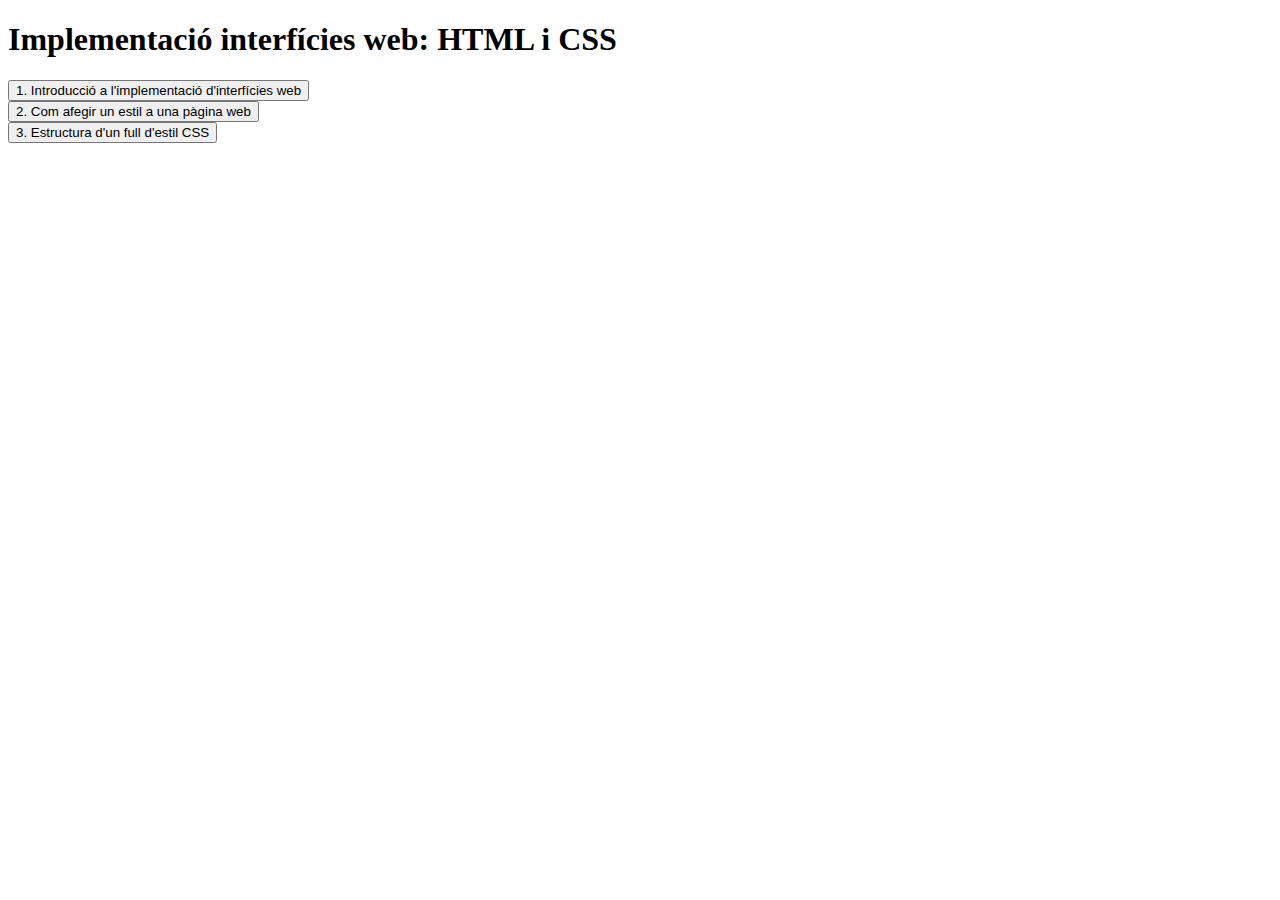
<file: index.html>
<!DOCTYPE html>
<html>
    <head>
        <title>Implementació interfícies web: HTML i CSS</title>
        <meta http-equiv="Content-Type" content="text/html; charset=UTF-8"/>
    </head>
    <body>
        <div><h1>Implementació interfícies web: HTML i CSS</h1></div>
        <form action="introduccio.html">
            <input type="submit" value="1. Introducció a l'implementació d'interfícies web" />
        </form>
        <form action="afegirEstils.html">
            <input type="submit" value="2. Com afegir un estil a una pàgina web" />
        </form>
        <form action="estructuraCSS.html">
            <input type="submit" value="3. Estructura d'un full d'estil CSS" />
        </form>

    </body>
</html>
</file>
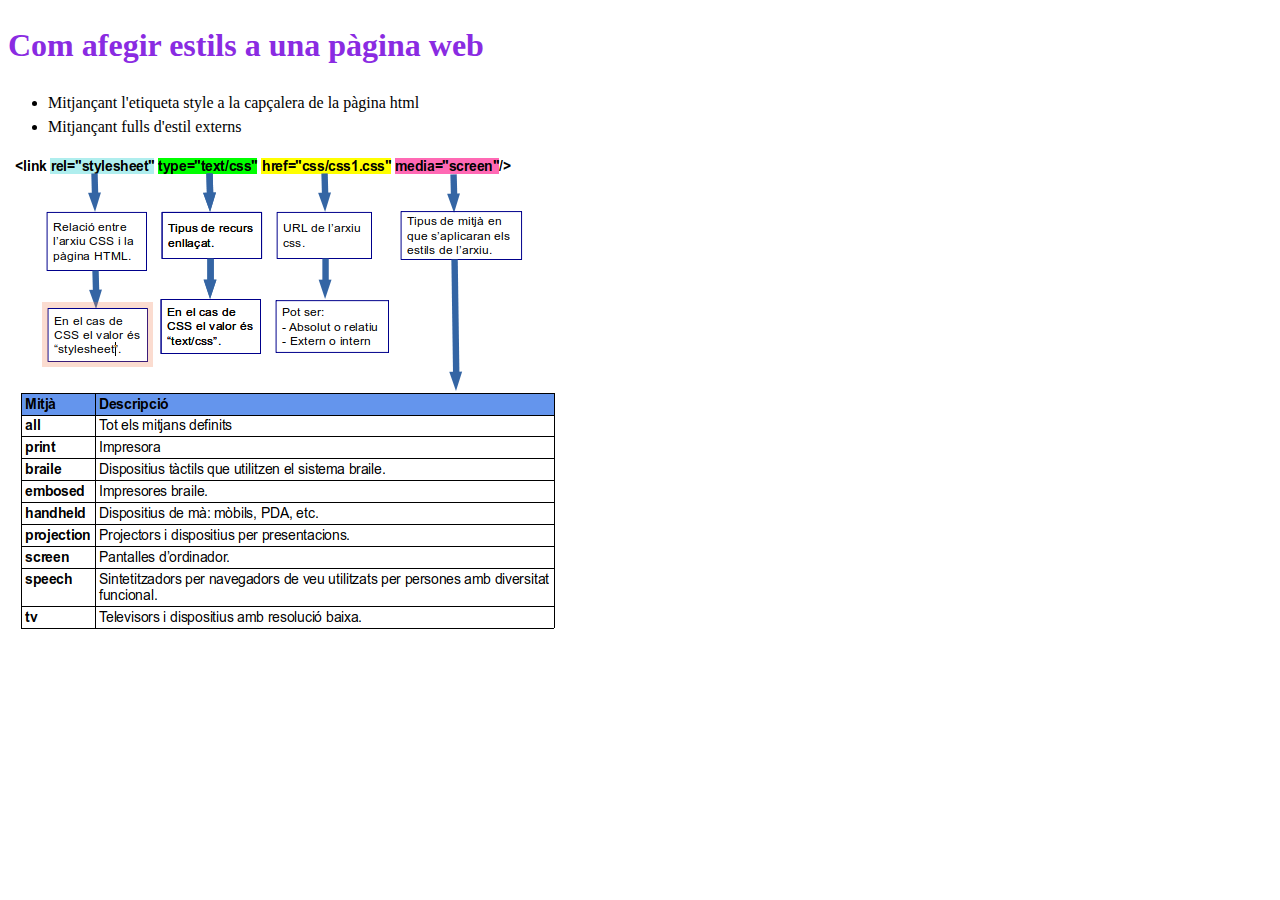
<file: afegirEstils.html>
<!DOCTYPE html>
<!--
Com podem afegir estils a una pàgina web
-->
<html>
    <head>
        <title>Com afegir estils a una pàgina web</title>
        <meta http-equiv="Content-Type" content="text/html; charset=UTF-8"/>
        <!-- Estil mitjançant l'etiqueta <style>-->
        <!--<style type='text/css'> h1{color:blueviolet; font-family:Verdana}</style>-->
        <!-- Estil mitjançant el full d'estil extern css1.css-->
        <link rel="stylesheet" type="text/css" href="css/css1.css"/>
    </head>
    <body>
        <div><h1>Com afegir estils a una pàgina web</h1></div>
        <div>
            <ul>
                <li>Mitjançant l'etiqueta style a la capçalera de la pàgina html</li>
                <li>Mitjançant fulls d'estil externs</li>
            </ul>         
            <div><img src="imatges/cssExtern.png" alt="Full d'estil extern"/></div>
        </div>
    </body>
</html>
</file>
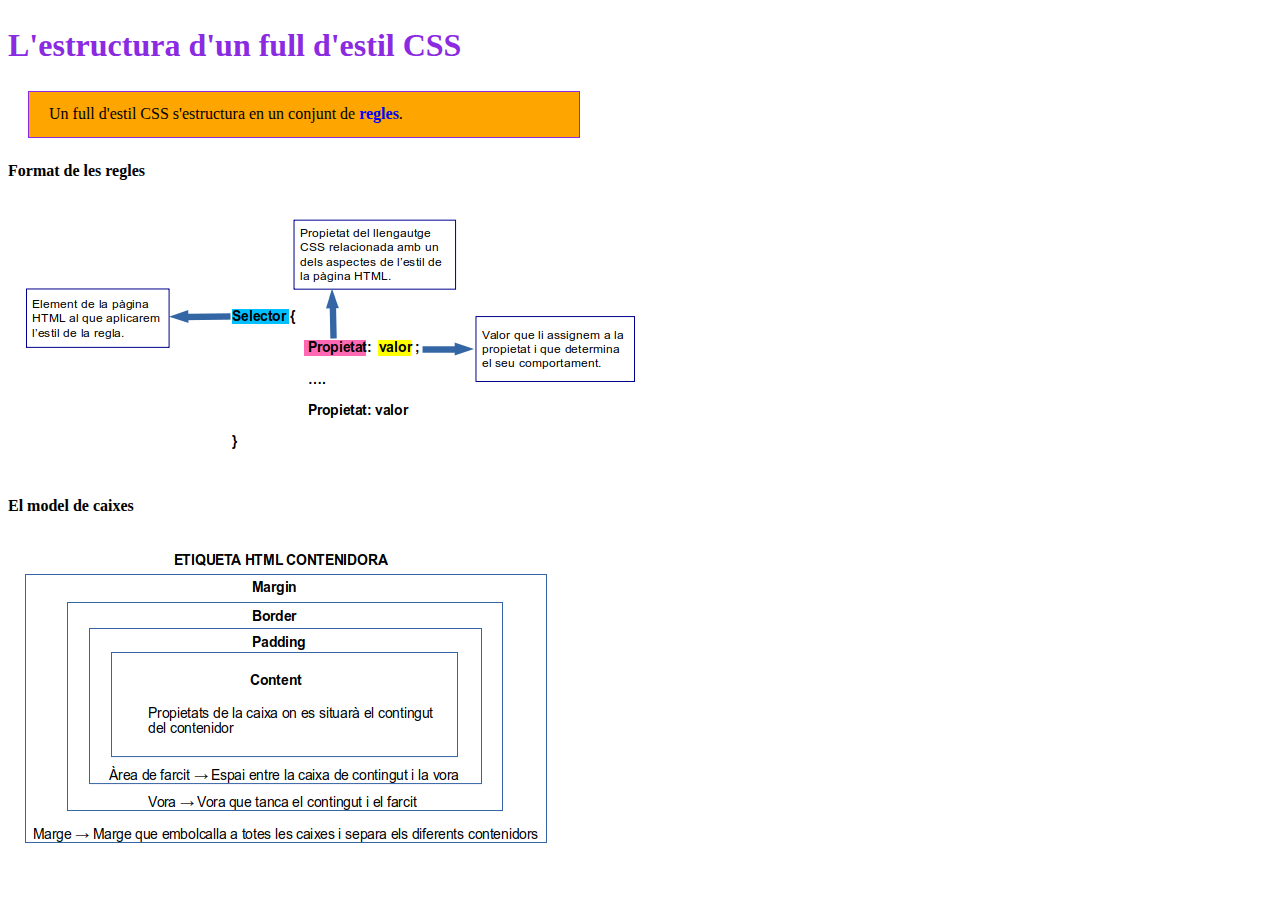
<file: estructuraCSS.html>
<!DOCTYPE html>
<!--
Quina és l'estructura d'un full d'estil CSS
-->
<html>
    <head>
        <title>Estructura d'un full d'estil CSS</title>
        <meta http-equiv="Content-Type" content="text/html; charset=UTF-8"/>
        <link rel="stylesheet" type="text/css" href="css/css2.css"/>
    </head>
    <body>
        <div><h1>L'estructura d'un full d'estil CSS</h1></div>
        <article>Un full d'estil CSS s'estructura en un conjunt de <b>regles</b>.</article>
        <div><h4>Format de les regles</h4></div>
        <div><img src="imatges/estructuraCSS.png" alt="Estructura css"/></div>
        <div><h4>El model de caixes</h4></div>
        <div><img src="imatges/modelCaixes.png" alt="Model de caixes"/></div>
    </body>
</html>
</file>
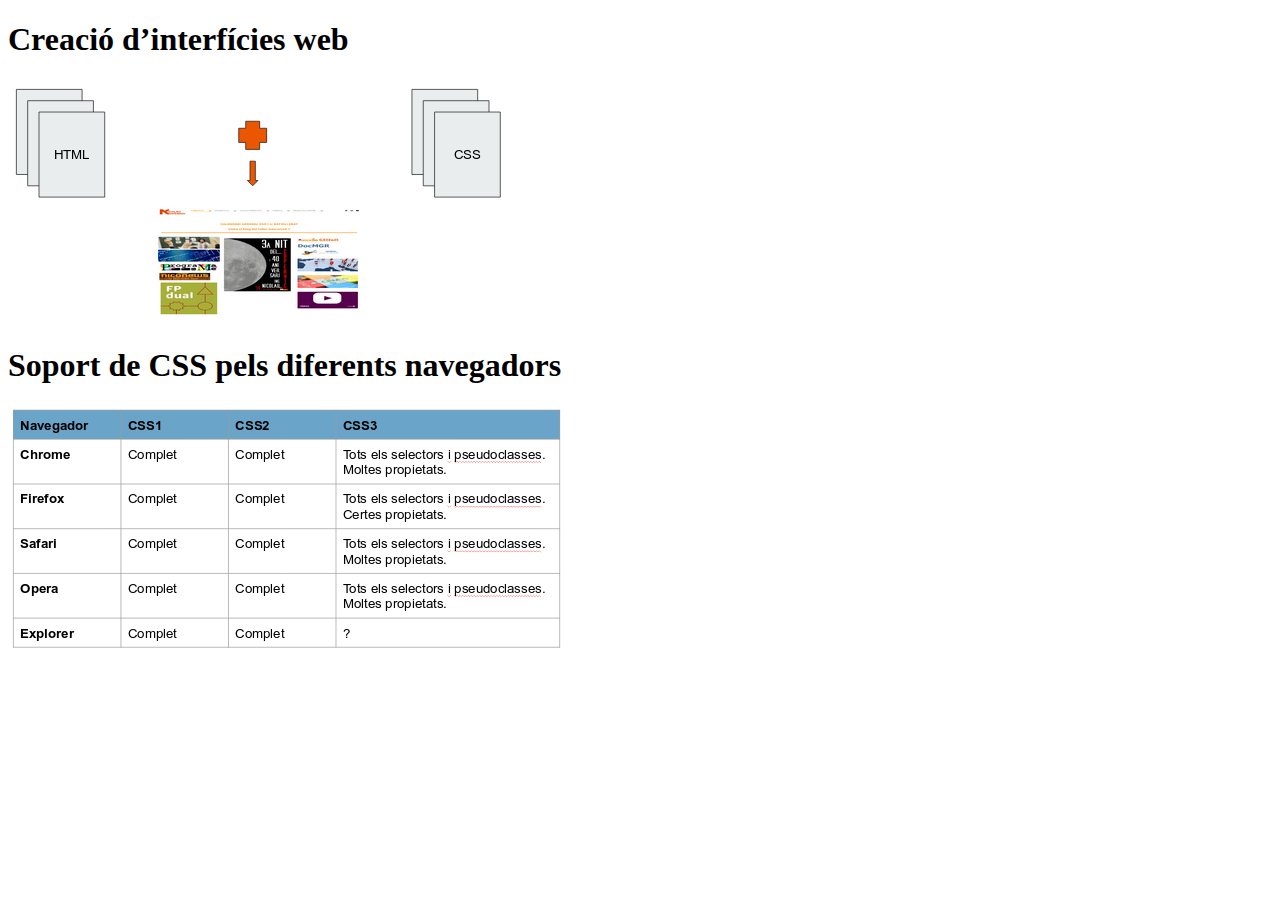
<file: introduccio.html>
<!DOCTYPE html>
<!--
Introducció a 
-->
<html>
    <head>
        <title>Introducció</title>
        <meta http-equiv="Content-Type" content="text/html; charset=UTF-8"/>
    </head>
    <body>
        <div>
            <div><h1>Creació d’interfícies web</h1></div>
            <div><img src="imatges/creacioInterWeb.png" alt="Creació d'interfície web"/></div>
            <div><h1>Soport de CSS pels diferents navegadors</h1></div>
            <div><img src="imatges/soportCss.png" alt="Soport de CSS pels diferents navegadors"/></div>
        </div>
    </body>
</html>
</file>
<file: css/css1.css>
/*
Això és un comentari css.
*/
/* 
    Created on : 9 nov. 2019, 14:26:59
    Author     : root
*/

/*Per defecte, si no assignem cap valor a la regla @media, el sistema enten que les regles d'un full css són pel mitjà screen*/
h1{
    color:blueviolet; /*Color del títol h1 pel mitjà pantalla*/
    font-family:Verdana /*Color del títol h1 pel mitjà pantalla*/
}

h4{
    font-family:Verdana /*Color del títol h2 pel mitjà pantalla*/
}

@media print{
    h1{
        color:red; /*Color del títol h1 pel mitjà impresora*/
        font-family:Verdana /*tipus de lletra pel títol h1 pel mitjà impresora*/
    }
}

@media screen, print{
    body{
        line-height: 1.5 /*interlineat pel mitjà pantalla i impresora*/
    }
}
</file>
<file: css/css2.css>
/*
Model de caixes
*/
/* 
    Created on : 11 nov. 2019, 14:40:28
    Author     : root
*/
/*Per defecte, si no assignem cap valor a la regla @media, el sistema enten que les regles d'un full css són pel mitjà screen*/
h1{
    color:blueviolet; /*Color del títol h1 pel mitjà pantalla*/
    font-family:Verdana /*Color del títol h1 pel mitjà pantalla*/
}

h4{
    font-family:Verdana; /*Color del títol h2 pel mitjà pantalla*/
}

@media print{
    h1{
        color:red; /*Color del títol h1 pel mitjà impresora*/
        font-family:Verdana /*tipus de lletra pel títol h1 pel mitjà impresora*/
    }
}

@media screen, print{
    body{
        line-height: 1.5 /*interlineat pel mitjà pantalla i impresora*/
    }
}

/*Selector universal. Aplica les valors de les propietats a tots els elements de la pàgina*/
*{
    text-align:left
}

/*Selectors encadenats. Aplica els valors de les propietats als elements de la pàgina dels selectors*/
h2,h3{
    font-color: #8A8E27;
    font-weight: normal;
    font-family: Helevetica, san-serif /*Aplica el primer valor a el primer identificador (h2) i el segon valor al segon identtificador (h3)*/
}

/*Selectors descendents. S'apliquen als elemnts que hi ha sota l'element del primer selector'*/
article b{
    color:blue
}

/*Selectors descendents. S'apliquen als elemnts que hi ha sota l'element del primer selector que estan dins d'un altre element'*/
/*article * b{
    color:blue;
}*/

/*Identificadors. Només pot existir un amb el mateix nom per tota la pàgina i es poden aplicar a qualsevol tipus d'element. Les regles dels identificadors tenen prioritat sobre les generals*/
#formatEspecial{
    font-size: 24px;
    text-align: center
}

/*Classes. Només aplicaran l'estil de la regla als tipus d'elements que precdeixen el nom de la classe. Les regles de les classes tenen prioritat sobre les generals*/
h4.classe1{
    background-color: khaki
}

/*Pseudoclasses. Dona format als diferents estats que poden tenir alguns elements com els enllaços <a> o els elements d'una llista <li>*/
li:first-of-type{ /*S'activa si és el primer element de la llista*/
    font-size: 22px;
    color:#333399;
    list-style-type: none
}

li:last-of-type{ /*S'activa si és l'últim elment de la llista*/
    font-size: 16px;
    color:#333399;
    list-style-type: bolder
}


article{

    /*Caixa Content. Es poden modificar diverses propietats. Les més importants: fons, amplada i alçada*/
    background: orange; /*Color de fons.*/
    height:25px; /*alçada de l'àrea on mostrarem el contingut del contenidor article*/
    width: 500px; /*amplada de l'àrea on mostrarem el contingut del contenidor article*/

    /*Caixa Padding. Només es pot modificar la seva alçada i amplada*/
    padding-top: 10px; /*Límit superior*/
    padding-right: 30px; /*Límit dret*/
    padding-bottom:10px; /*Límit inferior*/
    padding-left: 20px;  /*Límit esquerra*/
    /*padding:10px*/ /*S'aplicarà el mateix valor a tots els paddings*/
    /*padding:10px 30px;*/ /*S'aplicarà el primer valor al límit superior i inferior (top i bottom), i el segon als costats (left i right)*/
    /*padding:10px 30px 10px;*/ /*S'aplicarà el primer valor al límit superior (top), el segon als costats (left i right) i el tercer al límit inferior (bottom)*/


    /*Caixa Border. Es pot modificar el seu gruix, estil i color*/
    border-width: 1px; /*Gruix de la vora*/
    border-style: solid; /*Estil de la vora*/
    border-color: blueviolet; /*Color de la vora*/    
    /*border: 1px solid blueviolet;*/ /*Aplica tots els valors a totes les vores*/
    /*border-top:1px solid blueviolet;*/ /*Aplica tots els valors a la vora superior. El mateix es pot fer amb totes les vores (bottom, right i left)*/
    /*border-top-widht: 1px;*/ /*Aplica el gruix a la vora superior. El mateix es pot fer amb totes les vores i propietats*/

    /*Caixa Margin. Només es pot modificar la seva alçada i amplada. El seu comportament és el mateix que padding*/
    margin-top: 10px; /*Límit superior*/
    margin-right: 30px; /*Límit dret*/
    margin-bottom:10px; /*Límit inferior*/
    margin-left: 20px  /*Límit esquerra*/
    /*margin:10px*/ /*S'aplicarà el mateix valor a tots els marges*/
    /*margin:10px 30px;*/ /*S'aplicarà el primer valor als marges superior i inferior (top i bottom), i el segon als laterals (left i right)*/
    /*margin:10px 30px 10px;*/ /*S'aplicarà el primer valor al marge superior (top), el segon als laterals (left i right) i el tercer al marge inferior (bottom)*/
    /*Quan dues caixes es toquen (margin collapsing), la distància entre elles és el valor del marge més gran, no la suma dels dos*/

}
</file>
